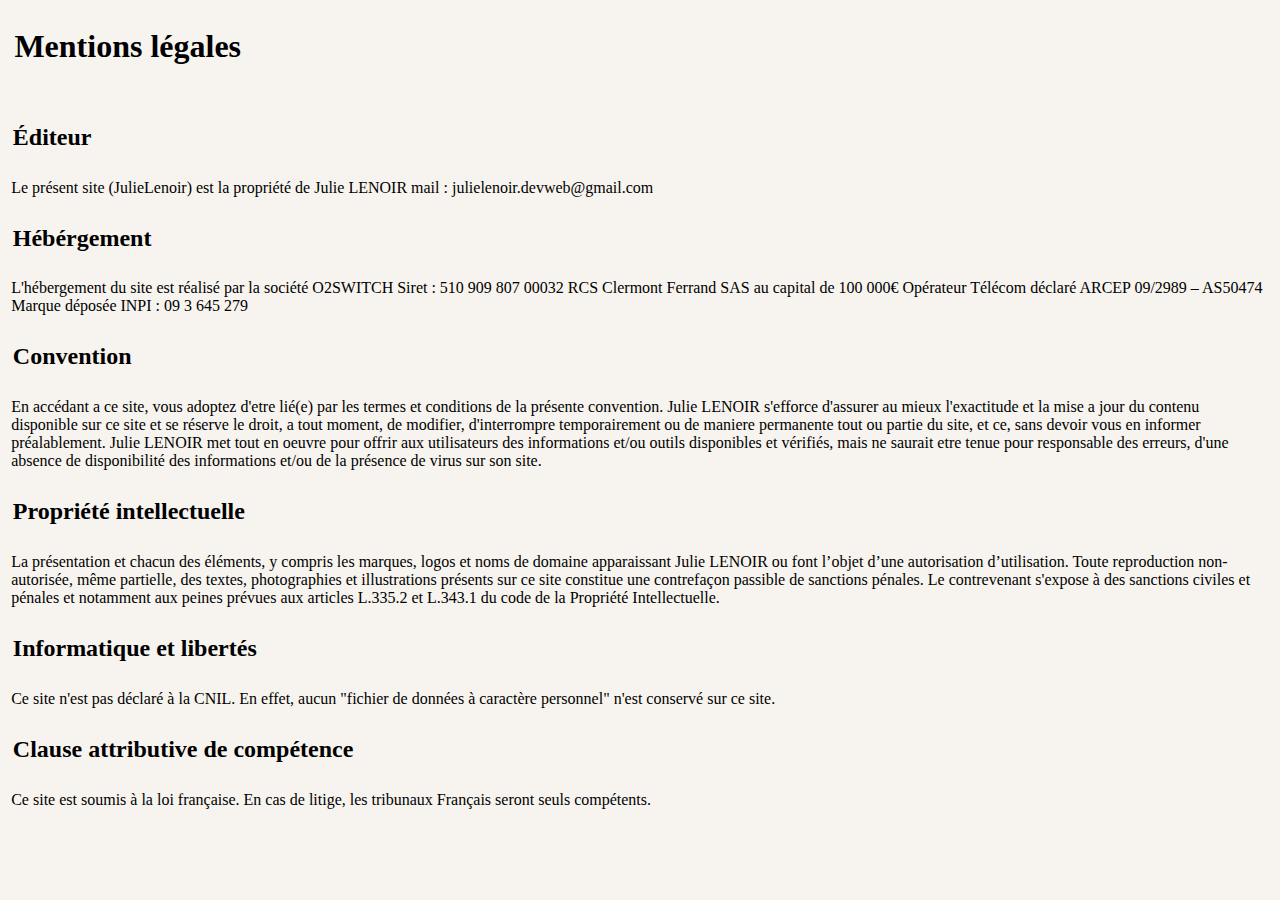
<file: mentionsLegales.html>
<!DOCTYPE html>
<html lang="fr">

<head>
    <meta charset="UTF-8">
    <meta name="viewport" content="width=device-width, initial-scale=1.0">
    <title>Mentions légales</title>
    <link rel="stylesheet" href="style.css">
</head>

<body>
    <h1>Mentions légales </h1>
    <p>
    <h2> Éditeur</h2>
    <p>Le présent site (JulieLenoir) est la propriété de Julie LENOIR
        mail : julielenoir.devweb@gmail.com</p>
    <h2> Hébérgement</h2>
    <p> L'hébergement du site est réalisé par la société O2SWITCH
        Siret : 510 909 807 00032
        RCS Clermont Ferrand
        SAS au capital de 100 000€

        Opérateur Télécom déclaré ARCEP
        09/2989 – AS50474

        Marque déposée INPI : 09 3 645 279
    </p>

    <h2>Convention</h2>
    <p>En accédant a ce site, vous adoptez d'etre lié(e) par les termes et conditions de la présente convention.
        Julie LENOIR s'efforce d'assurer au mieux l'exactitude et la mise a jour du contenu disponible sur ce site et se
        réserve le droit, a tout moment, de modifier, d'interrompre temporairement ou de maniere permanente tout ou
        partie
        du site, et ce, sans devoir vous en informer préalablement.
        Julie LENOIR met tout en oeuvre pour offrir aux utilisateurs des informations et/ou outils
        disponibles et vérifiés, mais ne saurait etre tenue pour responsable des erreurs, d'une absence de disponibilité
        des
        informations et/ou de la présence de virus sur son site.</p>

    <h2>Propriété intellectuelle</h2>
    <P> La présentation et chacun des éléments, y compris les marques, logos et noms de domaine apparaissant
        Julie LENOIR ou font l’objet d’une autorisation d’utilisation.
        Toute reproduction non-autorisée, même partielle, des textes, photographies et illustrations présents sur ce
        site
        constitue une contrefaçon passible de sanctions pénales. Le contrevenant s'expose à des sanctions civiles et
        pénales
        et notamment aux peines prévues aux articles L.335.2 et L.343.1 du code de la Propriété Intellectuelle.</P>

    <h2> Informatique et libertés</h2>
    <p> Ce site n'est pas déclaré à la CNIL. En effet, aucun "fichier de données à caractère personnel" n'est conservé
        sur
        ce site.</p>

    <h2> Clause attributive de compétence</h2>
    <p> Ce site est soumis à la loi française. En cas de litige, les tribunaux Français seront seuls compétents.</p>
</body>

</html>
</file>
<file: style.css>
/* ----------------------------------------------CSS GENERAL------------------- */

html {
    scroll-behavior: smooth;
}

img {
    max-width: 100%;
    height: auto;
}

#wrapper {
    margin: 0 auto;
    width: 100%;
    font-family: "Crimson Text", serif;
    background-color: #F7F4EF;
}

body {
    background-color: #F7F4EF;
}

h1,
h2,
h3,
h4,
h5,
h6,
p,
a,
input,
label,
form {
    font-family: "Crimson Text", serif;
    padding: 0.2em;
}

.lien {
    text-decoration: none;
    font-weight: bold;
    color: #595454;
    cursor: pointer;
}

.lien:hover {
    font-weight: bold;
    color: #dfa408;
}

li {
    list-style: none;
    padding: 0;
}

.main-content {
    width: 100%;
    padding-left: 15%;
    font-family: "Crimson Text", serif;
    background-color: #F7F4EF;

}

/**************** CSS SCROLL TOP******************************/
#scrollAutomatique {
    display: block;
    z-index: 9999;
    transition: background-color 0.3s, opacity 0.5s, visibility 0.5s;
    opacity: 0;
    visibility: hidden;
    position: fixed;
    bottom: 0.938em;
    right: 2.188em;
    cursor: pointer;
    background: #F7F4EF;
    border: 0.02em solid #dfa408;
    width: 2.5em;
    font-size: 1.563em;
    line-height: 2.5em;
    text-align: center;
    border-radius: 3.125em;
    height: 2.5em;


}

.scrollAutomatique:hover,
.scrollAutomatique:focus,
.scrollAutomatique:focus-within {
    cursor: pointer;
    background-color: #F7F4EF;
}


/* -------------------CSS ENTETE ---------------------------- */
.wrapper {
    width: 100%;
    height: 100vh;
    display: flex;
    flex-direction: row;
}

.navigation-container {
    position: fixed;
    top: 0;
    left: 0;
    width: 10%;
    height: 100vh;
    background-color: #F7F4EF;
    padding: 20px;
    box-shadow: 0.8em 0.8em 1em #dddcda;
    z-index: 1;
    display: flex;
    flex-direction: column;
    align-items: center;
}

#nom-prenom {
    margin-bottom: 20px;
    background-color: #dfa408;
    color: #F7F4EF;
    text-align: center;
    padding: 0.3em 1.2em 0.3em 1.2em;
    border-radius: 5px;
    opacity: 0.8;
}

.navigationLiens {

    padding: 0;
    margin: 0;
}

.navigationLiens ul {
    list-style: none;
    padding: 0;
    margin: 0;
}

.navigationLiens li {
    margin-bottom: 20px;
}

.navigationLiens a {
    text-decoration: none;
    color: #595454;
}

.navigationLiens a:hover {
    color: #dfa408;
}

#svgCv,
#svgLinkedin,
#svgGithub,
#icon-competences,
#icon-realisation,
#icon-plus {
    font-size: 2.5em;
    padding: 0.2em;
    color: #595454;
    margin-bottom: 10px;
}

#svgCv:hover,
#svgLinkedin:hover,
#svgGithub:hover {
    color: #dfa408;
}

#cv {
    margin-top: 0;
    margin-bottom: 0;
    margin-right: 0.5em;
    margin-left: 0.5em;
    padding: 0.2em;
}


/* main */


#titreDev {
    width: 100%;
    text-align: center;
}

.titre {
    position: relative;

}

.titre::after {
    content: "";
    /* contenu vide pour créer l'élément pseudo */
    position: absolute;
    bottom: 0;
    left: 0;
    width: 15%;
    border-bottom: 3px solid #dfa408;

}

.presentation {
    width: 70%;
}

#titreAboutMe {
    width: 98%;
    margin: 0.5em;
    margin-bottom: 2em;
    padding: 0.5em;
    box-shadow: 0.8em 0.8em 0.8em 0.8em #e6e3df;
}


/* popup */
#popup-container {
    position: fixed;
    top: 50vh;
    left: 50%;
    transform: translate(-50%, -50%);
    width: 80%;
    height: auto;
    background-color: rgba(0, 0, 0, 0.5);
    display: none;
    padding-left: 10%;
    z-index: 99999;
}

#popup-content {
    background-color: #fff;
    padding: 20px;
    border: 1px solid #ddd;
    border-radius: 10px;
    width: 100%;
    margin: 0 auto;
}

.close-btn {
    position: absolute;
    top: 10px;
    right: 10px;
    font-size: 24px;
    cursor: pointer;
}

#more-button {
    background-color: #595454;
    opacity: 0.8;
    color: #F7F4EF;
    padding: 10px 20px;
    border: none;
    border-radius: 5px;
    cursor: pointer;
}

#more-button:hover {
    background-color: #dfa408;
}

/* Style pour les icônes dans des carrés distincts */
.icon-container {
    display: flex;
    justify-content: space-between;
}

.icon-box {
    position: relative;
    width: 30%;
    height: 20em;
    background-color: #f7f7f7;
    border: 1px solid #ddd;
    padding: 10px;
    text-align: center;
    cursor: pointer;
    display: flex;
    flex-direction: column;
    align-items: center;
    justify-content: center;
}

.detail-text {
    position: absolute;
    top: 0;
    left: 0;
    width: 100%;
    height: 20em;
    padding: 10px;
    border: 1px solid #ddd;
    display: none;
    background-color: #dfa408;
    color: #F7F4EF;
    text-align: left;
    flex-direction: column;
    align-items: center;
}



.icon-box i {
    display: block;
    margin: 0 auto;
}

.icon-box h3 {
    margin-top: 10px;
}

.icon-box:hover {

    cursor: pointer;
}


#icon-competences:hover,
#icon-realisation:hover,
#icon-plus:hover {
    cursor: pointer;

}


.icon-box:hover #competences-detail {
    display: block;
    z-index: 1;

}

.icon-box:hover #realisation-detail {
    display: block;
    z-index: 1;
}

.icon-box:hover #plus-detail {
    display: block;
    z-index: 1;
}

/* --------------CSS FOOTER----------------------------------------------- */
#footer {
    background-color: #F7F4EF;
    padding: 0.65em;
    text-align: center;
    bottom: 0;
    width: 100%;
}

#infosUtilesFooter {
    display: flex;
    justify-content: space-around;
}


.menu-icon {
    display: none;
}

#navigationLiensFooter {
    display: none;
}

@media only screen and (max-width: 768px) {
    #navigationLiensFooter {
        display: block;
        width: 100%;
        justify-content: center;

    }

    #navigationResponsive {
        text-align: center;
    }


    #navigation {
        display: none;
    }


    .icon-container {
        flex-direction: column;
    }

    .icon-box {
        width: 100%;
        height: 10em;
        margin-bottom: 20px;
    }

    .detail-text {
        width: 100%;
        height: auto;
        padding: 10px;
        font-size: 16px;
    }

    .icon-box i {
        font-size: 24px;
    }

    .icon-box h3 {
        font-size: 18px;
    }


    .main-content {
        width: 80%;
        padding-left: 10%;
        margin-top: 100px;

    }


    .navigation-container {
        width: 100%;
        height: 100px;
        position: fixed;
        top: 0;
        left: 0;
        z-index: 1;
        background-color: #F7F4EF;
        padding: 10px;
    }

    .navigationLiens {
        flex-direction: column;
    }

    .navigationLiens li {
        margin-bottom: 10px;
    }

    #popup-container {
        width: 90%;
        height: auto;
        padding: 10px;
    }

    #popup-content {
        padding: 10px;
    }


    #footer {
        padding: 10px;
    }

    #infosUtilesFooter {
        flex-direction: column;
    }
}



@media only screen and (max-width: 480px) {
    #navigationLiensFooter {
        display: block;
        width: 100%;

    }

    #navigationResponsive {
        text-align: center;
    }

    #navigation {
        width: 100%;
    }

    .icon-box {
        height: 8em;
    }

    .detail-text {
        font-size: 14px;
    }

    .icon-box i {
        font-size: 20px;
    }

    .icon-box h3 {
        font-size: 16px;
    }


    .main-content {
        width: 90%;
        padding-left: 5%;
        margin-top: 100px;
    }


    .navigation-container {
        height: 80px;

    }

    .navigationLiens li {
        margin-bottom: 5px;
    }


    #popup-container {
        width: 80%;
        padding: 5px;
    }

    #popup-content {
        padding: 5px;
    }


    #footer {
        padding: 5px;
    }
}
</file>
